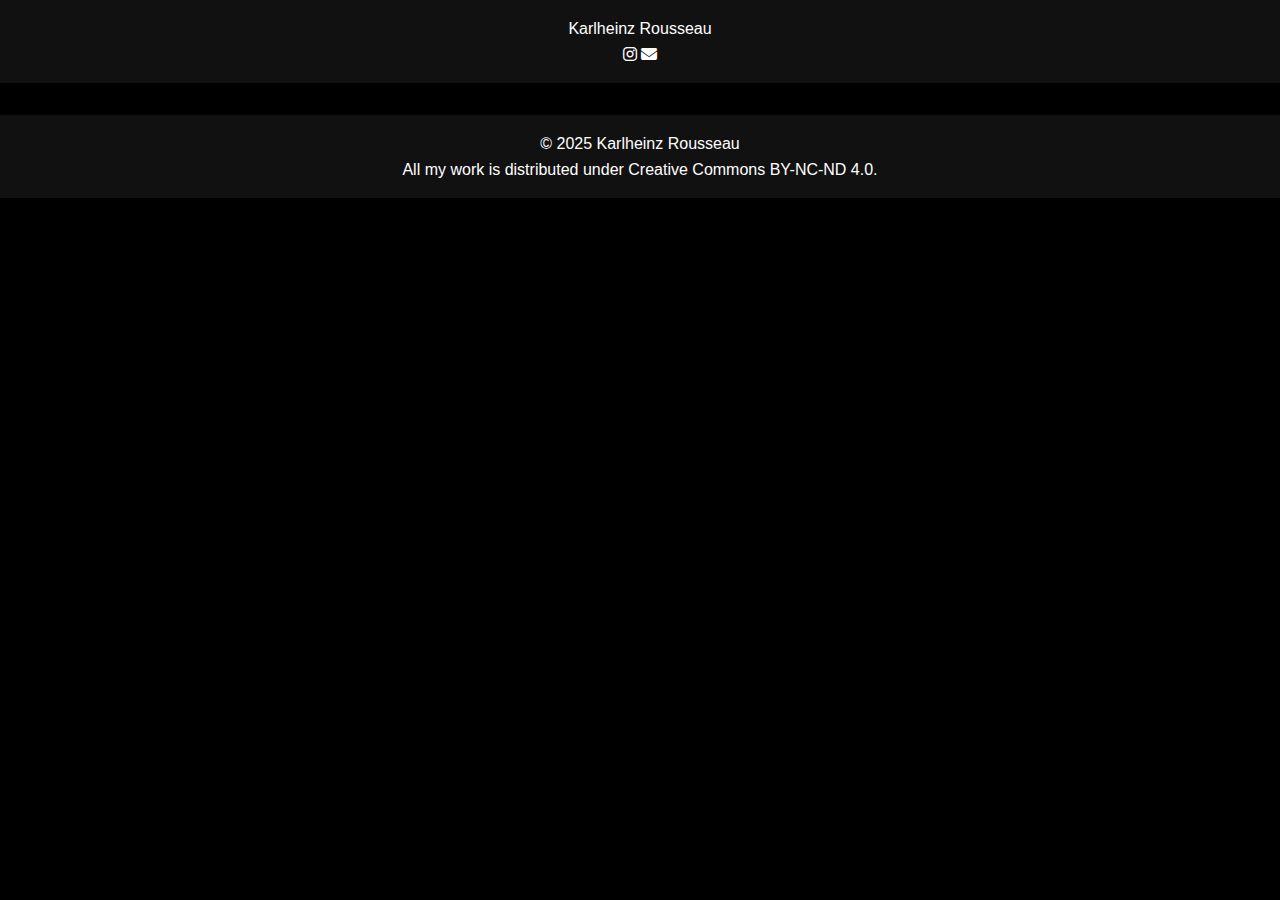
<file: projects/ghost-stories.html>
<!DOCTYPE html>
<html lang="en">
<head>
    <!-- Essential meta tags for proper rendering and responsive behavior -->
    <meta charset="UTF-8">
    <meta name="viewport" content="width=device-width, initial-scale=1.0">
    <meta name="description" content="Portfolio of Karlheinz Rousseau, showcasing photo projects including Ozymandias, Sofia, and Ghost Stories.">
    <title>Karlheinz Rousseau Portfolio</title>
    <!-- Link to Google Fonts -->
    <link rel="preconnect" href="https://fonts.googleapis.com">
    <link rel="preconnect" href="https://fonts.gstatic.com" crossorigin>
    <link href="https://fonts.googleapis.com/css2?family=Josefin+Sans:wght@100..700&display=swap" rel="stylesheet">
    <link href="https://fonts.googleapis.com/css2?family=Courier+Prime:ital,wght@0,400;0,700;1,400;1,700&display=swap" rel="stylesheet">
    <link href="https://fonts.googleapis.com/css2?family=Cororant+Unicase:wght@300;400;500;600;700&family=Splash&display=swap" rel="stylesheet">
    <link href="https://fonts.googleapis.com/css2?family=Source+Sans+3:wght@200..900&display=swap" rel="stylesheet">
    <!-- Link to stylesheet -->
    <link rel="stylesheet" href="../styles.css">
    <!-- Link to Font Awesome (icons) -->
    <link rel="stylesheet" href="https://cdnjs.cloudflare.com/ajax/libs/font-awesome/6.5.0/css/all.min.css">
</head>
<body class="card">
  
  <div id="header-placeholder"></div>
   
   
  <div id="footer-placeholder"></div> 
   
    
    <!-- Background -->
    <div id="bg"></div>
    
    <!-- Link to scripts -->
    <script src="../script.js"></script>
</body>
</html>
</file>
<file: styles.css>
/* General Styles */
* {
    margin: 0;
    padding: 0;
    box-sizing: border-box;
}

body {
    font-family: Arial, sans-serif;
    background-color: #000;
    color: #fff;
    line-height: 1.6;
}

a {
    text-decoration: none;
    color: #fff;
}

a:hover {
    text-decoration: underline;
}

header {
    background-color: #111;
    padding: 1rem;
    text-align: center;
}

header h1 {
    font-size: 2.5rem;
    letter-spacing: 2px;
    font-family: "Copperplate Gothic", "Copperplate", serif;
}

nav {
    margin-top: 1rem;
}

nav ul {
    display: flex;
    justify-content: center;
    list-style: none;
}

nav ul li {
    margin: 0 15px;
}

main {
    padding: 2rem;
    display: flex;
    flex-direction: column;
    align-items: center;
}

.project {
    margin: 1rem 0;
    text-align: center;
}

.project img {
    width: 100%;
    max-width: 800px;
    height: auto;
    margin-bottom: 1rem;
    border: 5px solid #222;
}

footer {
    text-align: center;
    padding: 1rem;
    background-color: #111;
    margin-top: 2rem;
}
</file>
